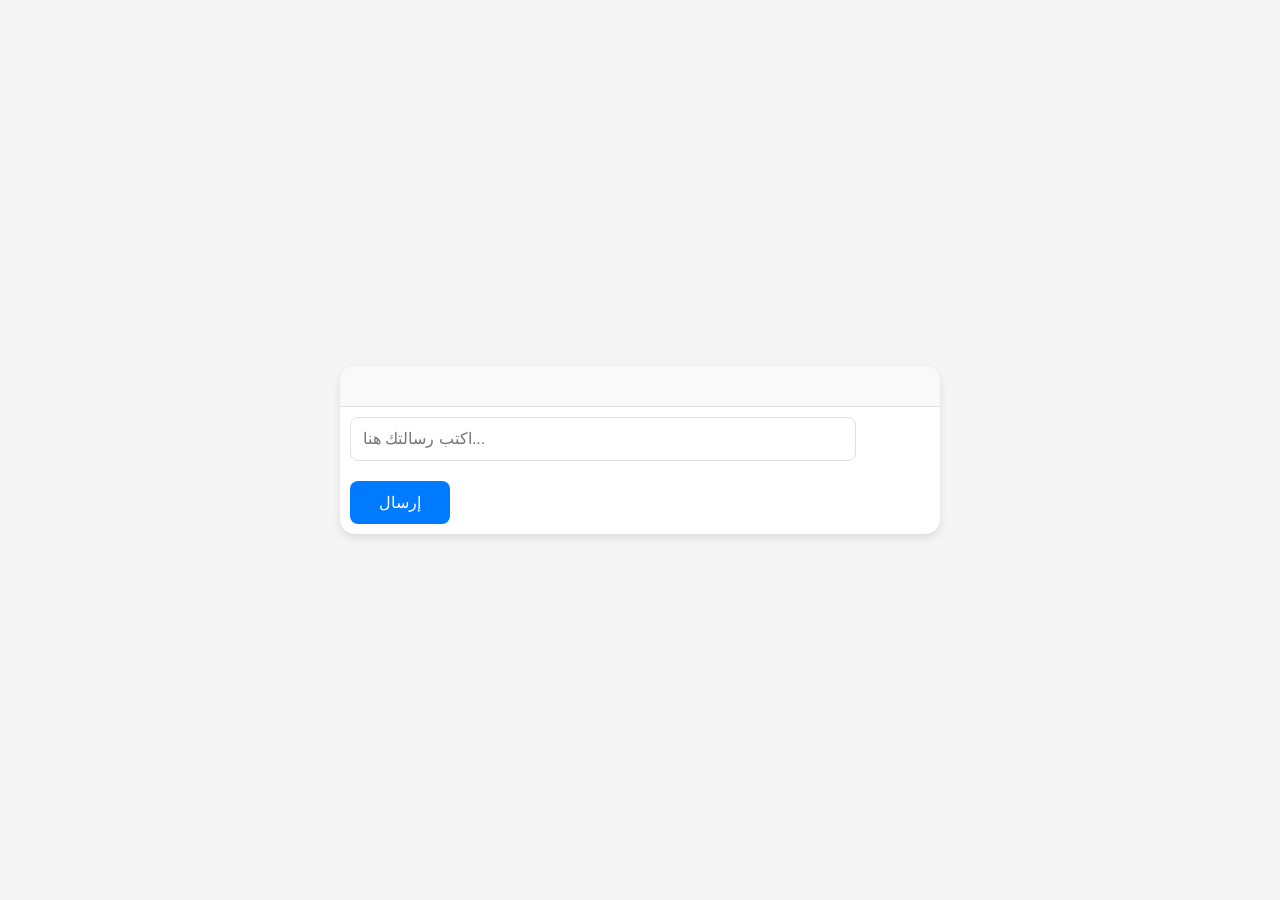
<file: index.html>
<!DOCTYPE html>
<html lang="ar">
<head>
    <meta charset="UTF-8">
    <meta name="viewport" content="width=device-width, initial-scale=1.0">
    <title>برنامج المحادثة</title>
    <link rel="icon" href="data:,"> <!-- تعطيل favicon -->
    <link rel="stylesheet" href="styles.css">
</head>
<body>
   
    
    <div class="chat-container">
        <script type="text/javascript">
            atOptions = {
                'key' : 'e7dc81496f87aa5bc731b78316ea3446',
                'format' : 'iframe',
                'height' : 60,
                'width' : 468,
                'params' : {}
            };
        </script>
        <script type="text/javascript" src="//www.highperformanceformat.com/e7dc81496f87aa5bc731b78316ea3446/invoke.js"></script>
        <div id="chat-window">
            <div id="progress" style="display: none;">
                <div class="progress-bar"></div>
            </div>
            <script type="text/javascript">
                atOptions = {
                    'key' : 'e7dc81496f87aa5bc731b78316ea3446',
                    'format' : 'iframe',
                    'height' : 60,
                    'width' : 468,
                    'params' : {}
                };
            </script>
            <script type="text/javascript" src="//www.highperformanceformat.com/e7dc81496f87aa5bc731b78316ea3446/invoke.js"></script>
        </div>
        <input type="text" id="message-input" placeholder="اكتب رسالتك هنا..." onkeydown="checkEnter(event)">
        <button onclick="sendMessage()">إرسال</button>
    </div>
    
    <script src="script.js"></script>
</body>
</html>
</file>
<file: styles.css>
/* تنسيق عام */
body {
    font-family: Arial, sans-serif;
    background-color: #f5f5f5;
    color: #333333;
    margin: 0;
    padding: 0;
    display: flex;
    justify-content: center;
    align-items: center;
    height: 100vh;
}

/* حاوية المحادثة */
.chat-container {
    width: 100%;
    max-width: 600px;
    background-color: #ffffff;
    border-radius: 15px;
    box-shadow: 0 4px 10px rgba(0, 0, 0, 0.1);
    overflow: hidden;
    display: flex;
    flex-direction: column;
}

/* نافذة المحادثة */
#chat-window {
    flex: 1;
    padding: 20px;
    overflow-y: auto;
    background-color: #f9f9f9;
    border-bottom: 1px solid #e0e0e0;
}

/* شريط التقدم */
#progress {
    display: none;
    text-align: center;
    padding: 10px;
    background-color: #ffffff;
}

.progress-bar {
    width: 100%;
    height: 5px;
    background: linear-gradient(90deg, #007bff, #00bfff);
    border-radius: 5px;
    position: relative;
    overflow: hidden;
}

.progress-bar::before {
    content: '';
    position: absolute;
    top: 0;
    left: -100%;
    width: 100%;
    height: 100%;
    background: linear-gradient(90deg, transparent, rgba(255, 255, 255, 0.5), transparent);
    animation: loading 1.5s infinite;
}

@keyframes loading {
    0% {
        left: -100%;
    }
    100% {
        left: 100%;
    }
}

/* حقل الإدخال */
#message-input {
    width: calc(100% - 120px);
    padding: 12px;
    border: 1px solid #e0e0e0;
    border-radius: 8px;
    margin: 10px;
    font-size: 16px;
    outline: none;
}

#message-input:focus {
    border-color: #007bff;
    box-shadow: 0 0 5px rgba(0, 123, 255, 0.5);
}

/* زر الإرسال */
button {
    width: 100px;
    padding: 12px;
    background-color: #007bff;
    color: white;
    border: none;
    border-radius: 8px;
    cursor: pointer;
    font-size: 16px;
    margin: 10px;
    transition: background-color 0.3s ease;
}

button:hover {
    background-color: #0056b3;
}

/* رسائل المستخدم */
.user-message {
    text-align: right;
    margin: 10px 0;
    padding: 12px;
    background-color: #007bff;
    color: white;
    border-radius: 10px 10px 0 10px;
    max-width: 70%;
    margin-left: auto;
    box-shadow: 0 2px 5px rgba(0, 0, 0, 0.1);
}

/* رسائل البوت */
.bot-message {
    text-align: left;
    margin: 10px 0;
    padding: 12px;
    background-color: #e9ecef;
    color: #333333;
    border-radius: 10px 10px 10px 0;
    max-width: 70%;
    margin-right: auto;
    box-shadow: 0 2px 5px rgba(0, 0, 0, 0.1);
}
</file>
